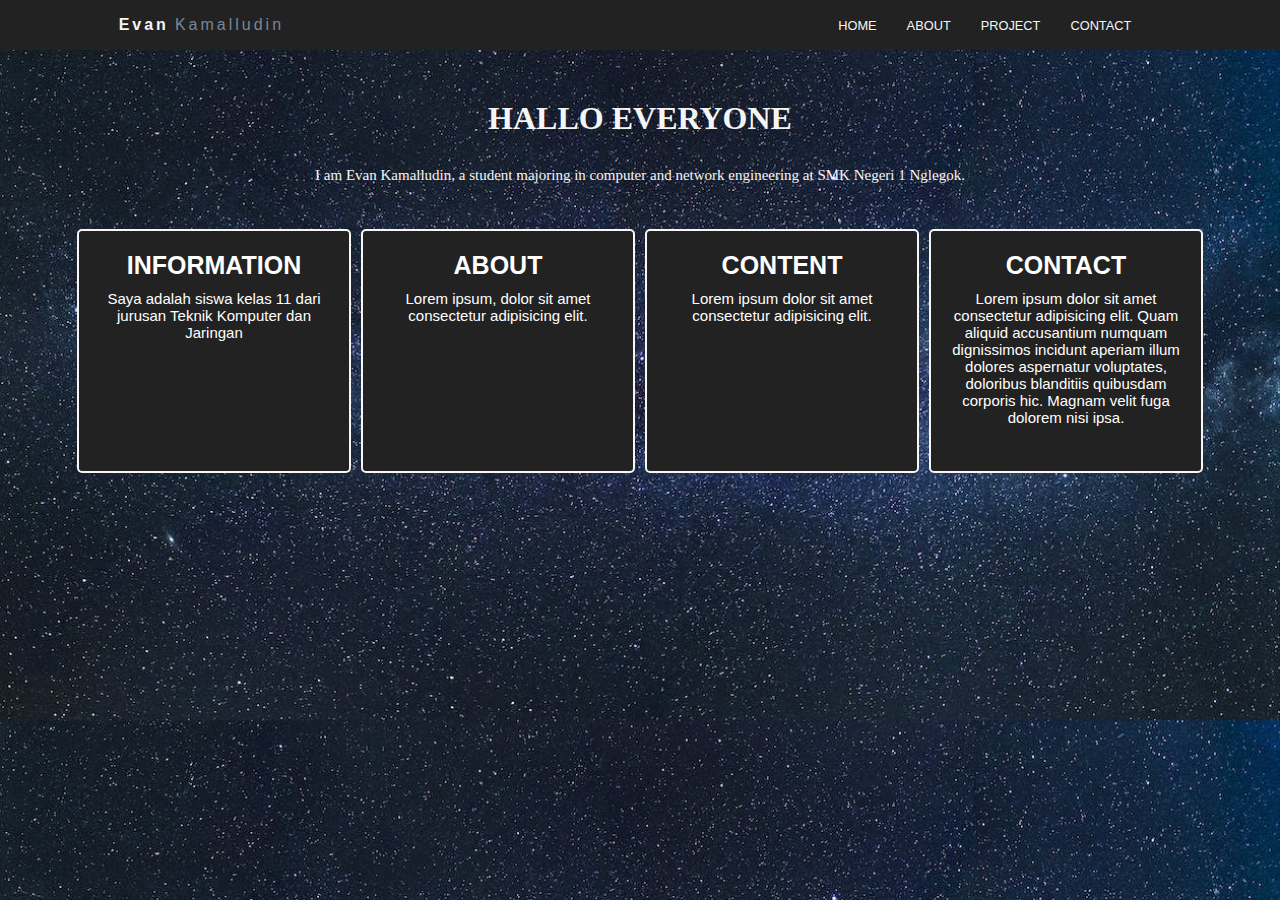
<file: web_responsive/index.html>
<!DOCTYPE html>
<html lang="en">
<head>
	<meta charset="UTF-8">
    <meta name="viewport" content="width=device-width, initial-scale=1.0">
    <title>WEB RESPONSIVE 1</title>
    <link rel="stylesheet" href="style2.css">
    <link rel="stylesheet" type="text/css" href="https://cdnjs.cloudflare.com/ajax/libs/font-awesome/6.2.1/css/all.min.css">
<body>
<div class="body">
	<nav>
		<div class="logo">
			<div class="firstname">Evan</div>
			<div class="lastname">Kamalludin</div>
		</div>
		<ul>
			<li class="home"><a href="#">HOME</a></li>
			<li class="about"><a href="#">ABOUT</a></li>
			<li class="project"><a href="#">PROJECT</a></li>
			<li class="contact"><a href="#">CONTACT</a></li>
		</ul>
		<div class="menu-toggle">
			<input type="checkbox"/>
			<span></span>
			<span></span>
			<span></span>
		</div>
	</nav>
	<div class="content">
        <div class="content-container">
            <div class="biodata">
                <h1>HALLO EVERYONE</h1>
                <P>I am Evan Kamalludin, a student majoring in computer and network engineering at SMK Negeri 1 Nglegok.</P>
            </div>
            <div class="card">
                <div class="konten">
                    <h3>INFORMATION</h3>
                    <p>Saya adalah siswa kelas 11 dari jurusan Teknik Komputer dan Jaringan</p>    
                </div>
                <div class="konten">
                    <h3>ABOUT</h3>
                    <p>Lorem ipsum, dolor sit amet consectetur adipisicing elit.</p>    
                </div>
                <div class="konten">
                    <h3>CONTENT</h3>
                    <p>Lorem ipsum dolor sit amet consectetur adipisicing elit.</p>    
                </div>
                <div class="konten">
                    <h3>CONTACT</h3>
                    <p>Lorem ipsum dolor sit amet consectetur adipisicing elit. Quam aliquid accusantium numquam dignissimos incidunt aperiam illum dolores aspernatur voluptates, doloribus blanditiis quibusdam corporis hic. Magnam velit fuga dolorem nisi ipsa.</p>    
                </div>
            </div>
        </div>
    </div>
    <!-- <footer class="footer">
        <div class="container">
            <div class="row">
                <div class="footer-col">
                    <h4>System</h4>
                    <ul>
                    <li><a href="#">Our Services</a></li>
                    <li><a href="#">Privacy Policy</a></li>
                    <li><a href="#">Disclaimer</a></li>
                    <li><a href="#">Sitemap</a></li>
                    </ul>
                </div>
                <div class="footer-col">
                    <h4>Information</h4>
                    <ul>
                        <li><a href="#">Komunitas</a></li>
                        <li><a href="#">Karir</a></li>
                        <li><a href="#">Project</a></li>
                        <li><a href="#">Penghargaan</a></li>
                    </ul>
                </div>
                <div class="footer-col">
                    <h4>Support</h4>
                    <ul>
                        <li><a href="#">Akun</a></li>
                        <li><a href="#">Contact</a></li>
                        <li><a href="#">FAQ</a></li>
                        <li><a href="#">Other</a></li>
                    </ul>
                </div>
                <div class="footer-col">
                    <h4>Follow Me</h4>
                    <div class="social">
                        <a href="#"><i class="fab fa-facebook"></i></a>
                        <a href="#"><i class="fab fa-twitter"></i></a>
                        <a href="#"><i class="fab fa-instagram"></i></a>
                        <a href="#"><i class="fab fa-linkedin-in"></i></a>
                    </div>
                </div>
            </div>
        </div>
        </footer>
        <div class="footer-end">
            <div class="col">
                <h5>Created by Evan Kamalludin 2022 All Right Reseved</h5>
            </div>
        </div> -->
	
	<script src="script.js"></script>
	
</div>
</body>
</html>
</file>
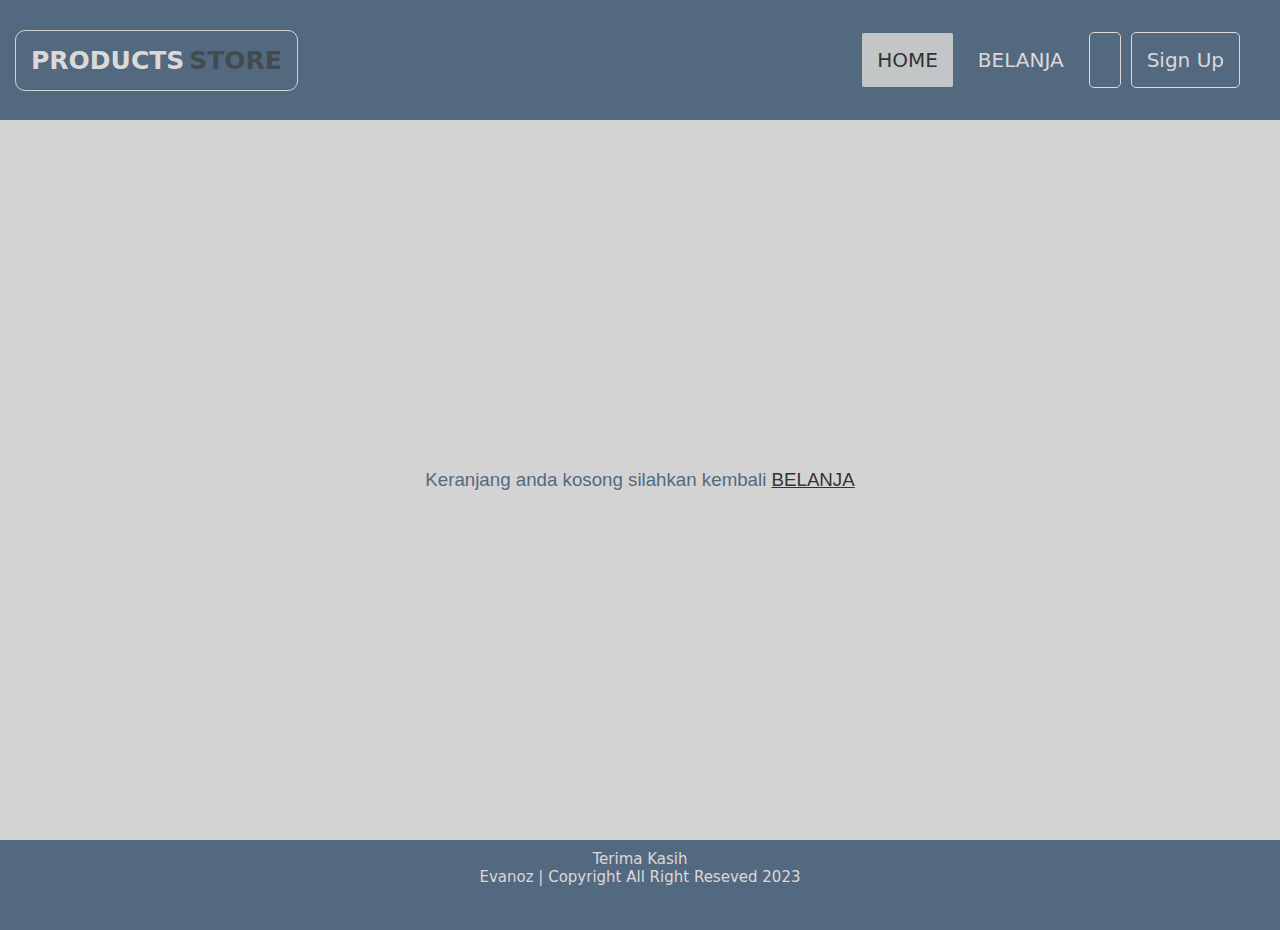
<file: web_responsive/dashboard/products/index.html>
<!DOCTYPE html>
<html lang="en">
  <head>
    <meta charset="UTF-8" />
    <meta http-equiv="X-UA-Compatible" content="IE=edge" />
    <meta name="viewport" content="width=device-width, initial-scale=1.0" />
    <title>Products</title>
    <link rel="stylesheet" href="style.css" />
    <link
      rel="stylesheet"
      href="https://cdnjs.cloudflare.com/ajax/libs/font-awesome/5.14.0/css/all.min.css"
      integrity="sha512-1PKOgIY59xJ8Co8+NE6FZ+LOAZKjy+KY8iq0G4B3CyeY6wYHN3yt9PW0XpSriVlkMXe40PTKnXrLnZ9+fkDaog=="
      crossorigin="anonymous"
    />
  </head>
  <body>
    <div class="fContainer">
      <nav class="wrapper">
        <div class="menu-toggle">
          <input type="checkbox" />
          <span></span>
          <span></span>
          <span></span>
        </div>
        <div class="brand">
          <div class="firstname">PRODUCTS</div>
          <div class="lastname">STORE</div>
        </div>
        <ul class="navigation">
          <li><a href="#" class="home">HOME</a></li>
          <li><a href="belanja.html">BELANJA</a></li>
          <li>
            <a href="#" class="buy"><i class="fas fa-shopping-basket"></i></a>
          </li>
          <li><a href="#" class="signup">Sign Up</a></li>
        </ul>
      </nav>
      <div class="content">
        <h3>Keranjang anda kosong silahkan kembali <a href="belanja.html">BELANJA</a></h3>
      </div>
      <footer class="footer">
        <ul class="footer-container">
          <li><h3>Terima Kasih</h3></li>
          <li><h3>Evanoz | Copyright All Right Reseved 2023</h3></li>
        </ul>
      </footer>

      <script>
        const menuToggle = document.querySelector(".menu-toggle input");
        const nav = document.querySelector(".wrapper .navigation");

        menuToggle.addEventListener("click", function () {
          nav.classList.toggle("slide");
        });
      </script>
    </div>
  </body>
</html>
</file>
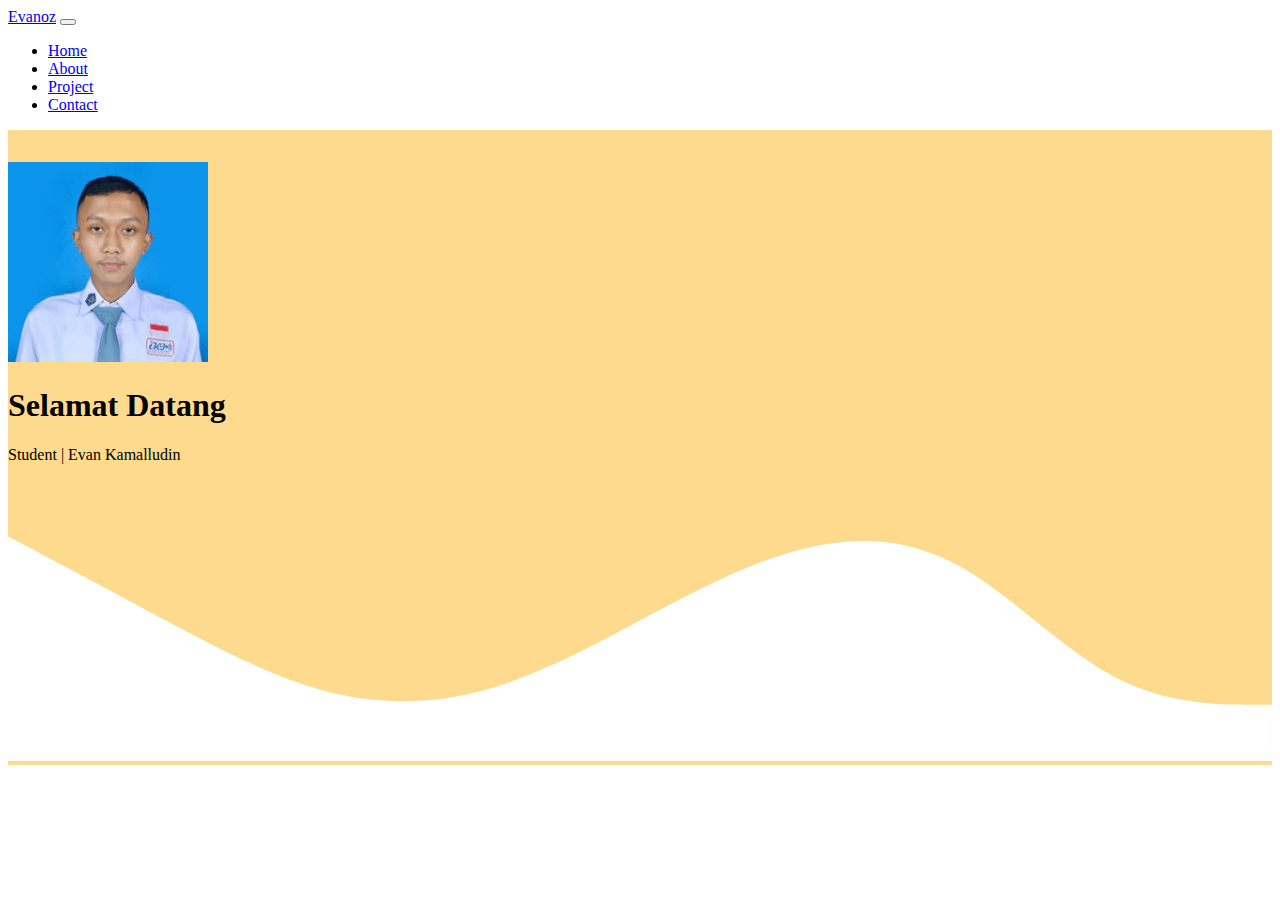
<file: web_responsive/webportofolio.html>
<!DOCTYPE html>
<html lang="en">
  <head>
    <!-- Required meta tags -->
    <meta charset="utf-8" />
    <meta name="viewport" content="width=device-width, initial-scale=1" />

    <!-- Bootstrap CSS -->
    <link href="https://cdn.jsdelivr.net/npm/bootstrap@5.0.2/dist/css/bootstrap.min.css" rel="stylesheet" integrity="sha384-EVSTQN3/azprG1Anm3QDgpJLIm9Nao0Yz1ztcQTwFspd3yD65VohhpuuCOmLASjC" crossorigin="anonymous" />
    <link rel="stylesheet" href="stylejumbotron.css" />
    <title>Web Portofolio</title>
  </head>
  <body>
    <!-- Navbar -->
    <nav class="navbar navbar-expand-lg navbar-light bg-warning shadow-sm">
      <div class="container">
        <a class="navbar-brand" href="#">Evanoz</a>
        <button class="navbar-toggler" type="button" data-bs-toggle="collapse" data-bs-target="#navbarNav" aria-controls="navbarNav" aria-expanded="false" aria-label="Toggle navigation">
          <span class="navbar-toggler-icon"></span>
        </button>
        <div class="collapse navbar-collapse" id="navbarNav">
          <ul class="navbar-nav ms-auto">
            <li class="nav-item">
              <a class="nav-link active" aria-current="page" href="#">Home</a>
            </li>
            <li class="nav-item">
              <a class="nav-link" href="#">About</a>
            </li>
            <li class="nav-item">
              <a class="nav-link" href="#">Project</a>
            </li>
            <li class="nav-item">
              <a class="nav-link" href="#">Contact</a>
            </li>
          </ul>
        </div>
      </div>
    </nav>
    <!-- Akhir Navbar  -->
    <!-- Jumbotron -->
    <section class="jumbotron text-center">
      <img src="img/gambar.png" alt="Evanoz" width="200" class="rounded-circle img-thumbnail" />
      <h1 class="display-4">Selamat Datang</h1>
      <p class="lead">Student | Evan Kamalludin</p>
      <svg xmlns="http://www.w3.org/2000/svg" viewBox="0 0 1440 320">
        <path
          fill="#ffffff"
          fill-opacity="1"
          d="M0,64L30,80C60,96,120,128,180,160C240,192,300,224,360,240C420,256,480,256,540,240C600,224,660,192,720,160C780,128,840,96,900,80C960,64,1020,64,1080,96C1140,128,1200,192,1260,224C1320,256,1380,256,1410,256L1440,256L1440,320L1410,320C1380,320,1320,320,1260,320C1200,320,1140,320,1080,320C1020,320,960,320,900,320C840,320,780,320,720,320C660,320,600,320,540,320C480,320,420,320,360,320C300,320,240,320,180,320C120,320,60,320,30,320L0,320Z"
        ></path>
      </svg>
    </section>

    <!-- Akhir Jumbotron -->
    <script src="https://cdn.jsdelivr.net/npm/bootstrap@5.0.2/dist/js/bootstrap.bundle.min.js" integrity="sha384-MrcW6ZMFYlzcLA8Nl+NtUVF0sA7MsXsP1UyJoMp4YLEuNSfAP+JcXn/tWtIaxVXM" crossorigin="anonymous"></script>
    <!-- Option 2: Separate Popper and Bootstrap JS -->
    <!--
    <script src="https://cdn.jsdelivr.net/npm/@popperjs/core@2.9.2/dist/umd/popper.min.js" integrity="sha384-IQsoLXl5PILFhosVNubq5LC7Qb9DXgDA9i+tQ8Zj3iwWAwPtgFTxbJ8NT4GN1R8p" crossorigin="anonymous"></script>
    <script src="https://cdn.jsdelivr.net/npm/bootstrap@5.0.2/dist/js/bootstrap.min.js" integrity="sha384-cVKIPhGWiC2Al4u+LWgxfKTRIcfu0JTxR+EQDz/bgldoEyl4H0zUF0QKbrJ0EcQF" crossorigin="anonymous"></script>
    -->
  </body>
</html>
</file>
<file: web_responsive/style2.css>
* {
	margin: 0;
	padding: 0;
}

body  {
	background-color: rgba(79, 90, 70, 0.267);
	background-image: url(image.jpeg);
	background-size: 100%;
}
.body {
  font-family: sans-serif;
  overflow-x: hidden;
}

nav {
	display: flex;
	background-color: #222;
	justify-content: space-around;
	/*padding: 20px 0;*/
	color: whitesmoke;
	height: 50px;
	align-items: center;
	z-index: 3;
}

nav .logo {
	display: flex;
	font-family: Arial;
	letter-spacing: 3px;
}

nav .logo .firstname {
	font-weight: 700;
	padding-right: 3px;
}

nav .logo .lastname {
	font-weight: 500;
	padding-left: 3px;
	color: lightslategrey;
}

nav ul {
	display: flex;
	list-style: none;
	width: 40%;
	justify-content: right;
}

nav ul li a {
	color: whitesmoke;
	text-decoration: none;
	font-size: 0.8em;
	padding-right: 30px;
}

nav ul li a:hover {
	color: lightslategrey;
}


/*Hamburger Menu*/
.menu-toggle {
	display: none;
	flex-direction: column;
	height: 20px;
	justify-content: space-between;
	position: relative;
}

.menu-toggle input {
	position: absolute;
	width: 40px;
	height: 28px;
	left: -8px;
	top: -3px;
	opacity: 0;
	cursor: pointer;
	z-index: 4; 
}

.menu-toggle span {
	display: block;
	width: 28px;
	height: 3px;
	background-color: whitesmoke;
	border-radius: 3px;
	transition: all 0.5s;
}

/*Hamburger Menu*/
.menu-toggle span:nth-child(2) {
	transform-origin: 0 0;

}
.menu-toggle span:nth-child(4) {
	transform-origin: 0 100%;

}

.menu-toggle input:checked ~ span:nth-child(2) {
	transform: rotate(45deg) translate(-1px, -1px);

}


.menu-toggle input:checked ~ span:nth-child(4) {
	transform: rotate(-45deg) translate(-1px, 0);

}


.menu-toggle input:checked ~ span:nth-child(3) {
	transform: scale(0);

}

/*Responsive Bar*/
@media screen and (min-width: 992px) {
	nav ul {
		width: 50%;
	}
}

/*Ukuran Mobile*/
@media screen and (max-width: 576px) {
	.menu-toggle {
		display: flex;
	}
	nav ul {
		position: absolute;
		font-size: 20px;
		padding-top: 0;
		letter-spacing: 4px;
		right: 25px;
		top: 70px;
		width: 90%;
		/*width: 0%;*/
		height: 80vh;
		/*height: 0vh;*/
		flex-direction: column;
		background-color: #222;
		z-index: 2;
		transform: translateY(-120%);
		transition: transform 1s;
		/*transition-property: transform;
		transition-duration: 1s;*/
		border-radius: 5px;

	}
	nav ul.slide {
		transform: translateY(0);
	  	/*width: 90%;
	  	height: 80vh;*/

	}
	

	nav ul .home {

		padding: 15px;
		font-family: sans-serif;
		/*border: 1px solid black;*/
		border-bottom: 1px solid grey;
	}

	nav ul .about {
		padding: 15px;
		font-family: sans-serif;
		/*border: 1px solid black;*/
		border-bottom: 1px solid grey;
	}

	nav ul .project {
		padding: 15px;
		font-family: sans-serif;
		/*border: 1px solid black;*/
		border-bottom: 1px solid grey;
	}

	nav ul .contact {
		padding: 15px;
		font-family: sans-serif;
		/*border: 1px solid black;*/
		border-bottom: 1px solid grey;
	}

	nav ul li:hover {
		background-color: black;
		border-radius: 5px;
	}
	
}
.content {
	display: block;
	justify-content: center;
	text-align: center;
	position: relative;
    width: 100%;
    height: 80vh;
	margin-bottom: 50px;
	z-index: -1;
}

.content-container {
	margin: 50px;
}
.biodata h1 {
	padding-bottom: 10px;
	font-family: Verdana;
	color: whitesmoke;
}
.biodata p {
	padding-top: 10px;
	margin-bottom: 40px;
	font-family: Tahoma;
	color: whitesmoke;
}

.card {
	display: flex;
	flex-direction: row;
	flex-wrap: wrap;
	justify-content: center;
	align-items: center;
}

.konten {
	display: block;
	justify-content: center;
	align-items: center;
	height: 220px;
	width: 250px;
	padding: 10px;
	margin: 5px;
	background-color: #222;
	border-radius: 5px;
	border: 2px solid rgb(248, 245, 245);	
}

h3 {
	color: #ffffff;
	font-weight: 1em;
	font-size: 25px;
	margin: 10px;
}

p {
	color: #ffffff;
	font-weight: 1em;
	font-size: 15px;
	margin: 10px;
}

@media screen and (max-width: 576px) {
	.konten {
		width: 95%;
		height: 95%;
	}
}

.container {
    max-width: 1170px;
    margin: auto;
}
.row {
    display: flex;
    flex-wrap: wrap;
}
ul {
    list-style-type: none;
}
.footer {
    background-color: #24262b;
    padding: 60px 0;
	margin-bottom: 0;
    z-index: 1;
}
.footer-col {
    width: 25%;
    padding: 0 15px;
}
.footer-col h4 {
    font-size: 18px;
    color: #ffffff;
    text-transform: capitalize;
    margin-bottom: 35px;
    font-weight: 500;
    position: relative;
}
.footer-col h4::before {
    content: '';
    position: absolute;
    left: 0;
    bottom: -10px;
    background-color: #e91e63;
    height: 2px;
    box-sizing: border-box;
    width: 50px;

}
.footer-col ul li:not(:last-child) {
    margin-bottom: 10px;
}
.footer-col ul li a {
    font-size: 16px;
    text-transform: capitalize;
    color: #ffffff;
    text-decoration: none;
    font-weight: 300;
    color: #bbbbbb;
    display: block;
    transition: all 0.3s ease;
}
.footer-col ul li a:hover {
    color: #ffffff;
    padding-left: 10px;
}
.footer-col .social a {
    display: inline-block;
    height: 40px;
    width: 40px;
    background-color: rgba(255,255,255,0.2);
    margin: 0 10px 10px 0;
    text-align: center;
    line-height: 40px;
    border-radius: 50%;
    color: #ffffff;
    transition: all 0.5s ease;
}
.footer-col .social a:hover {
    color: #24262b;
    background-color: #ffffff;
}

@media screen and (max-width: 576px) {
    .footer-col {
        width: 100%;
        margin-bottom: 30px;
}
}

.footer-end {
    background-color: #000000;
    padding: 15px 0;
}
.col {
    display: flex;
    justify-content: center;
    align-items: center;
}
.col h5 {
    font-family: Arial;
    font-weight: 150;
    color: whitesmoke;
}
</file>
<file: web_responsive/dashboard/products/style.css>
*,
html,
body {
  padding: 0;
  margin: 0;
}

body {
  background-color: lightgray;
  overflow-x: hidden;
}

.fContainer {
  display: block;
  justify-content: center;
  width: 100%;
  height: 100vh;
}

.wrapper {
  display: flex;
  justify-content: space-between;
  align-items: center;
  font-size: 20px;
  padding: 15px;
  height: 10vh;
  background-color: rgb(83, 105, 128);
}

.brand {
  display: flex;
  flex-direction: row;
  font-size: 25px;
  padding: 15px;
  text-transform: capitalize;
  font-family: system-ui, -apple-system, BlinkMacSystemFont, "Segoe UI", Roboto, Oxygen, Ubuntu, Cantarell, "Open Sans", "Helvetica Neue", sans-serif;
  border: 1px solid lightgray;
  border-radius: 10px;
}

.firstname {
  color: rgb(221, 216, 216);
  font-weight: 700;
}

.lastname {
  color: rgb(68, 75, 80);
  font-weight: 600;
  padding-left: 5px;
}

.navigation {
  display: flex;
  justify-content: center;
  align-items: center;
  padding-right: 20px;
}

.navigation > li {
  list-style-type: none;
  padding: 5px;
}

li a {
  color: rgb(221, 216, 216);
  font-weight: 400;
  font-family: system-ui, -apple-system, BlinkMacSystemFont, "Segoe UI", Roboto, Oxygen, Ubuntu, Cantarell, "Open Sans", "Helvetica Neue", sans-serif;
  font-size: 20px;
  text-decoration: none;
  text-transform: capitalize;
  padding: 15px;
}

.home {
  color: #333;
  background-color: rgb(194, 198, 199);
  border-radius: 2px;
}

.buy {
  border: 1px solid rgb(221, 216, 216);
  border-radius: 5px;
}
.signup {
  border: 1px solid rgb(221, 216, 216);
  border-radius: 5px;
}

li a:hover {
  color: #333;
  padding: 15px;
  border-radius: 2px;
  background-color: rgb(194, 198, 199);
}

.content {
  width: 100%;
  height: 80vh;
  display: flex;
  justify-content: center;
  align-items: center;
}

.content h3 {
  font-family: "Trebuchet MS", "Lucida Sans Unicode", "Lucida Grande", "Lucida Sans", Arial, sans-serif;
  font-weight: 100;
  color: rgb(83, 105, 128);
}

h3 a {
  list-style-type: none;
  color: #333;
}

.footer {
  display: block;
  height: 10vh;
  background-color: rgb(83, 105, 128);
  margin-bottom: 0;
}

.footer-container {
  display: flex;
  flex-direction: column;
  justify-content: center;
  align-items: center;
  padding: 10px;
  list-style-type: none;
}

li h3 {
  color: rgb(221, 216, 216);
  font-size: 15px;
  font-weight: 400;
  font-family: system-ui, -apple-system, BlinkMacSystemFont, "Segoe UI", Roboto, Oxygen, Ubuntu, Cantarell, "Open Sans", "Helvetica Neue", sans-serif;
}

/*Hamburger Menu*/
.menu-toggle {
  display: none;
  padding-right: 50px;
  flex-direction: column;
  height: 20px;
  justify-content: space-between;
  position: relative;
  order: 1;
}

.menu-toggle input {
  display: block;
  position: absolute;
  width: 48px;
  height: 28px;
  left: -5px;
  top: -5px;
  opacity: 0;
  cursor: pointer;
  z-index: 3;
}

.menu-toggle span {
  display: block;
  width: 28px;
  height: 3px;
  background: rgb(221, 216, 216);
  border-radius: 3px;
  transition: all 0.5s;
  z-index: 2;
}

/*Hamburger Menu*/
.menu-toggle span:nth-child(2) {
  transform-origin: 0 0;
}
.menu-toggle span:nth-child(4) {
  transform-origin: 0 100%;
}

.menu-toggle input:checked ~ span:nth-child(2) {
  transform: rotate(45deg) translate(-1px, -1px);
}

.menu-toggle input:checked ~ span:nth-child(4) {
  transform: rotate(-45deg) translate(-1px, 0);
}

.menu-toggle input:checked ~ span:nth-child(3) {
  transform: scale(0);
}

@media screen and (max-width: 1024px) {
}

@media screen and (max-width: 768px) {
  .wrapper .navigation {
    display: none;
  }
  .menu-toggle {
    display: flex;
  }

  .wrapper .navigation {
    position: absolute;
    display: flex;
    left: 0;
    height: 100vh;
    top: 0;
    background-color: rgb(83, 105, 128);
    width: 100%;
    flex-direction: column;
    justify-content: space-evenly;
    align-items: center;
    z-index: 1;
    transform: translateY(-100%);
    opacity: 0;
    transition: all 1s;
  }

  .wrapper ul.slide {
    opacity: 1;
    transform: translateY(0);
  }
}
</file>
<file: web_responsive/stylejumbotron.css>
.jumbotron {
  padding-top: 2rem;
  background-color: #fdda8d;
}
</file>
